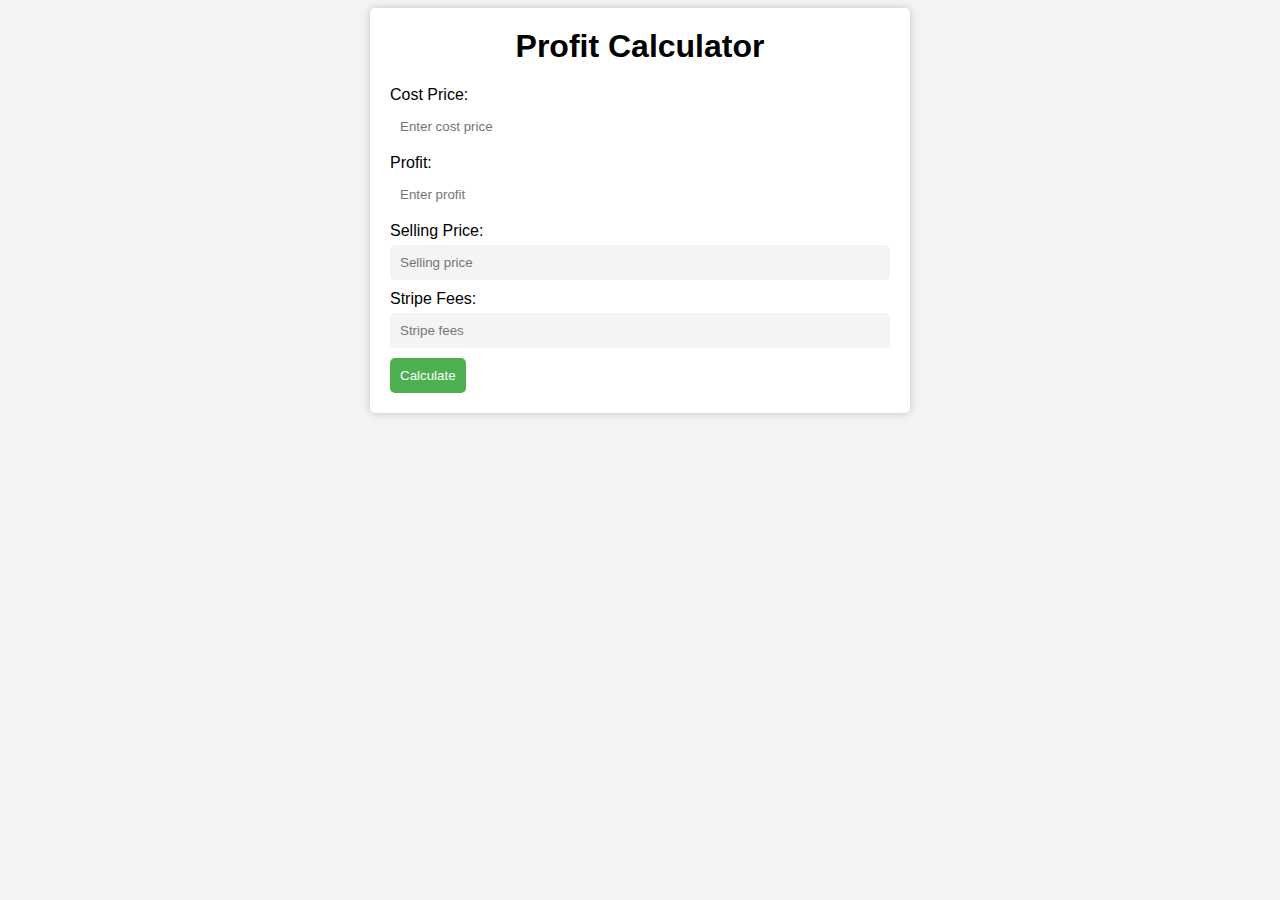
<file: calculator.html>
<html>
  <head>
    <title>Profit Calculator</title>
    <style>
      /* CSS styles for the calculator */
      body {
        font-family: Arial, sans-serif;
        background-color: #f4f4f4;
      }
      .container {
        max-width: 500px;
        margin: auto;
        background-color: #fff;
        padding: 20px;
        border-radius: 5px;
        box-shadow: 0 0 10px rgba(0, 0, 0, 0.2);
      }
      h1 {
        text-align: center;
        margin-top: 0;
      }
      label {
        display: block;
        margin-bottom: 5px;
      }
      input[type="number"] {
        width: 100%;
        padding: 10px;
        border-radius: 5px;
        border: none;
        margin-bottom: 10px;
      }
      button {
        background-color: #4caf50;
        color: #fff;
        border: none;
        padding: 10px;
        border-radius: 5px;
        cursor: pointer;
      }
      button:hover {
        background-color: #3e8e41;
      }
      input[type="number"][readonly] {
        background-color: #f4f4f4;
      }
    </style>
  </head>
  <body>
    <div class="container">
      <h1>Profit Calculator</h1>
      <label for="cp">Cost Price:</label>
      <input type="number" id="cp" placeholder="Enter cost price">
      <label for="profit">Profit:</label>
      <input type="number" id="profit" placeholder="Enter profit">
      <label for="sellprice">Selling Price:</label>
      <input type="number" id="sellprice" placeholder="Selling price" readonly>
      <label for="fees">Stripe Fees:</label>
      <input type="number" id="fees" placeholder="Stripe fees" readonly>
      <button onclick="calculate()">Calculate</button>
    </div>
    <script>
      // JavaScript function to calculate profit or loss
      function calculate() {
        var cp = document.getElementById("cp").value;
        var profit = document.getElementById("profit").value;
        var sellingPrice = parseFloat(cp) + parseFloat(profit);
        var stripeFee = (sellingPrice * 0.029) + 0.3;
        var totalSellingPrice = sellingPrice + stripeFee;
        document.getElementById("sellprice").value = totalSellingPrice.toFixed(2);
        document.getElementById("fees").value = stripeFee.toFixed(2);
      }
    </script>
  </body>
</html>
</file>
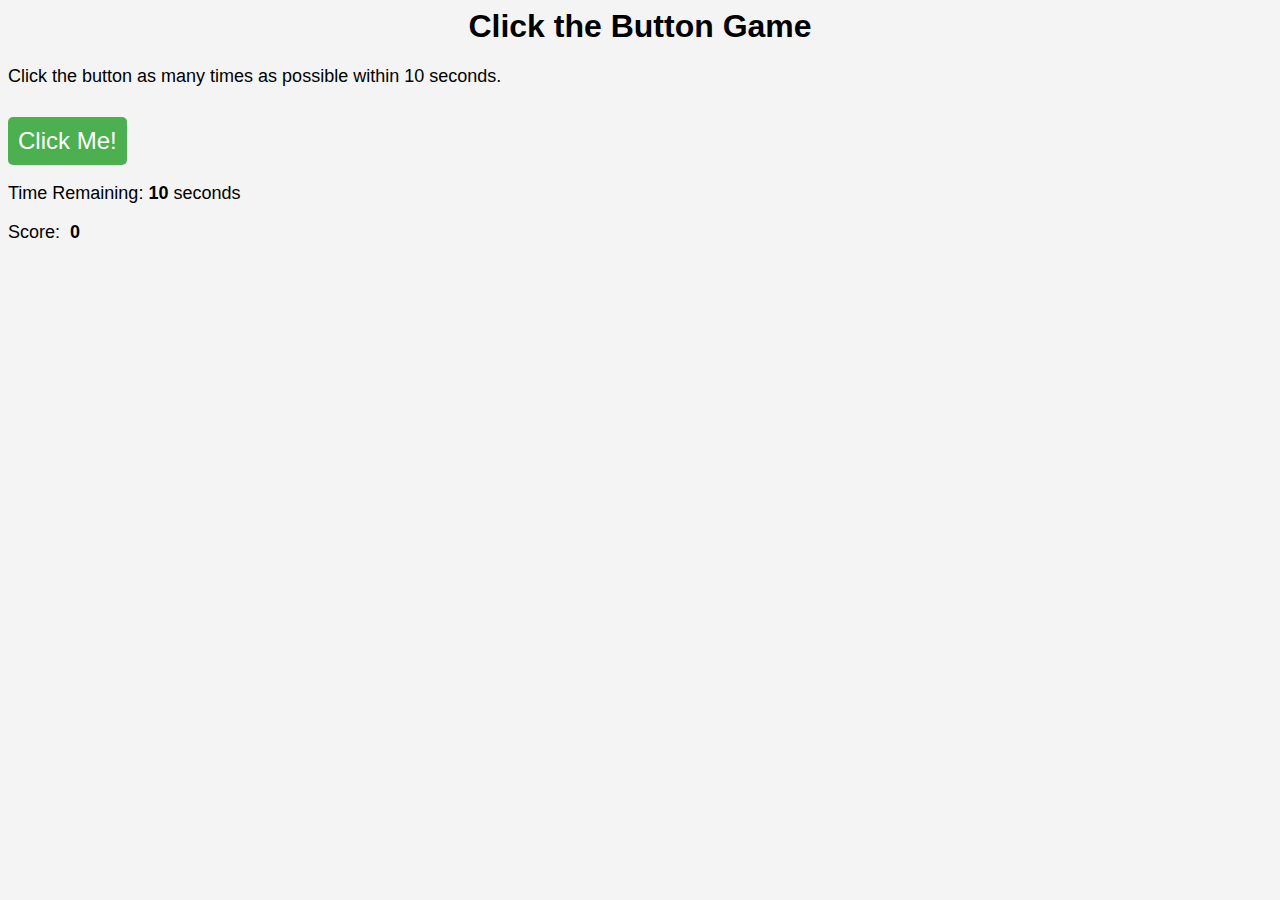
<file: components/game/game.html>
<!DOCTYPE html>
<html>
  <head>
    <title>Click the Button Game</title>
    <link rel="stylesheet" href="./style.css">
  </head>
  <body>
    <h1>Click the Button Game</h1>
    <p>Click the button as many times as possible within 10 seconds.</p>
    <button id="click-button">Click Me!</button>
    <p>Time Remaining: <span id="time-remaining">10</span> seconds</p>
    <p>Score: <span id="score">0</span></p>
    <script src="./script.js"></script>
  </body>
</html>
</file>
<file: components/game/style.css>
body {
    font-family: Arial, sans-serif;
    background-color: #f4f4f4;
  }
  
  h1 {
    text-align: center;
    margin-top: 0;
  }
  
  button {
    background-color: #4caf50;
    color: #fff;
    border: none;
    padding: 10px;
    border-radius: 5px;
    cursor: pointer;
    font-size: 24px;
    margin-top: 20px;
  }
  
  button:hover {
    background-color: #3e8e41;
  }
  
  p {
    font-size: 18px;
    margin-bottom: 10px;
  }
  
  #time-remaining {
    font-weight: bold;
  }
  
  #score {
    font-weight: bold;
    margin-left: 5px;
  }
  
  .container {
    max-width: 500px;
    margin: auto;
    background-color: #fff;
    padding: 20px;
    border-radius: 5px;
    box-shadow: 0 0 10px rgba(0, 0, 0, 0.2);
  }
</file>
